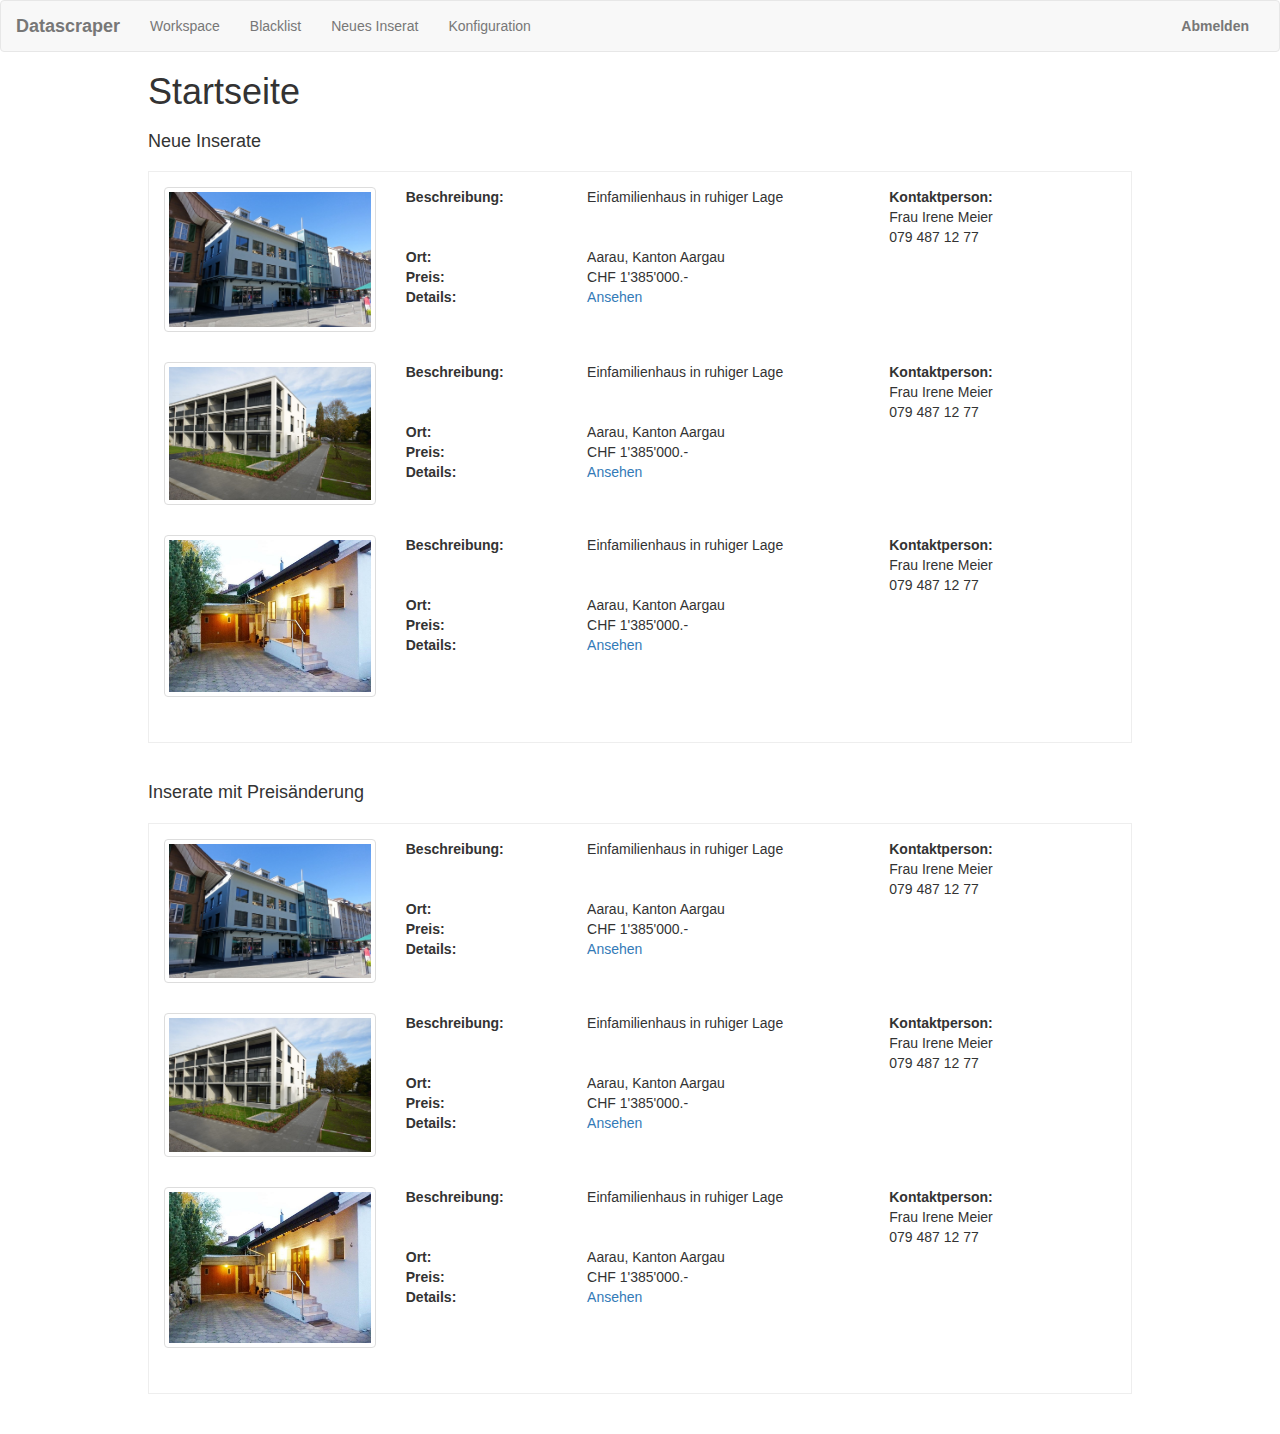
<file: index.html>
<!DOCTYPE html>
<html lang="en">
<head>
    <meta charset="utf-8">
    <meta http-equiv="X-UA-Compatible" content="IE=edge">
    <meta name="viewport" content="width=device-width, initial-scale=1">
    <title>ws3C - Buri/Forrer</title>

    <!-- Bootstrap -->
    <link href="css/bootstrap.min.css" rel="stylesheet">
    <link href="css/styles.css" rel="stylesheet">

    <!-- HTML5 shim and Respond.js for IE8 support of HTML5 elements and media queries -->
    <!-- WARNING: Respond.js doesn't work if you view the page via file:// -->
    <!--[if lt IE 9]>
    <script src="https://oss.maxcdn.com/html5shiv/3.7.2/html5shiv.min.js"></script>
    <script src="https://oss.maxcdn.com/respond/1.4.2/respond.min.js"></script>
    <![endif]-->
</head>
<body>
<nav class="navbar navbar-default" role="navigation">
    <div class="container-fluid">
        <!-- Brand and toggle get grouped for better mobile display -->
        <div class="navbar-header">
            <button type="button" class="navbar-toggle collapsed" data-toggle="collapse"
                    data-target="#bs-example-navbar-collapse-1">
                <span class="sr-only">Toggle navigation</span>
                <span class="icon-bar"></span>
                <span class="icon-bar"></span>
                <span class="icon-bar"></span>
            </button>
            <a class="navbar-brand" href="index.html"><b>Datascraper</b></a>
        </div>

        <!-- Collect the nav links, forms, and other content for toggling -->
        <div class="collapse navbar-collapse" id="bs-example-navbar-collapse-1">
            <ul class="nav navbar-nav">
                <li><a href="workspace.html">Workspace</a></li>
                <li><a href="#">Blacklist</a></li>
                <li><a href="newAd.html">Neues Inserat</a></li>
                <li><a href="#">Konfiguration</a></li>
            </ul>
            <ul class="nav navbar-nav navbar-right">
                <li><a href="#"><b>Abmelden</b></a></li>
            </ul>
        </div>
        <!-- /.navbar-collapse -->
    </div>
    <!-- /.container-fluid -->
</nav>

<div class="content">
    <h1>Startseite</h1>

    <h4>Neue Inserate</h4>

    <div class="search-field margins">
        <div class="dashboard-item">
            <div class="row">
                <div class="col-sm-3">
                    <a href="#" class="thumbnail">
                        <img src="img/haus1.jpg" alt="" style="height: 100%; width: 100%; display: block;">
                    </a>
                </div>
                <div class="col-sm-9">
                    <div id="detail-table">
                        <div class="row">
                            <div class="col-sm-3"><b>Beschreibung:</b></div>
                            <div class="col-sm-5">Einfamilienhaus in ruhiger Lage</div>
                            <div class="col-sm-4"><b>Kontaktperson:</b><br/>Frau Irene Meier<br/>079 487 12 77</div>
                        </div>
                        <div class="row">
                            <div class="col-sm-3"><b>Ort:</b></div>
                            <div class="col-sm-5">Aarau, Kanton Aargau</div>
                            <div class="col-sm-4"></div>
                        </div>
                        <div class="row">
                            <div class="col-sm-3"><b>Preis:</b></div>
                            <div class="col-sm-5">CHF 1'385'000.-</div>
                            <div class="col-sm-4"></div>
                        </div>
                        <div class="row">
                            <div class="col-sm-3"><b>Details:</b></div>
                            <div class="col-sm-5"><a href="#" data-toggle="modal" data-target="#myModal">Ansehen</a>
                            </div>
                            <div class="col-sm-4"></div>
                        </div>
                    </div>
                </div>
            </div>
        </div>
        <div class="dashboard-item">
            <div class="row">
                <div class="col-sm-3">
                    <a href="#" class="thumbnail">
                        <img src="img/haus2.jpg" alt="" style="height: 100%; width: 100%; display: block;">
                    </a>
                </div>
                <div class="col-sm-9">
                    <div id="detail-table2">
                        <div class="row">
                            <div class="col-sm-3"><b>Beschreibung:</b></div>
                            <div class="col-sm-5">Einfamilienhaus in ruhiger Lage</div>
                            <div class="col-sm-4"><b>Kontaktperson:</b><br/>Frau Irene Meier<br/>079 487 12 77</div>
                        </div>
                        <div class="row">
                            <div class="col-sm-3"><b>Ort:</b></div>
                            <div class="col-sm-5">Aarau, Kanton Aargau</div>
                            <div class="col-sm-4"></div>
                        </div>
                        <div class="row">
                            <div class="col-sm-3"><b>Preis:</b></div>
                            <div class="col-sm-5">CHF 1'385'000.-</div>
                            <div class="col-sm-4"></div>
                        </div>
                        <div class="row">
                            <div class="col-sm-3"><b>Details:</b></div>
                            <div class="col-sm-5"><a href="#" data-toggle="modal" data-target="#myModal">Ansehen</a>
                            </div>
                            <div class="col-sm-4"></div>
                        </div>
                    </div>
                </div>
            </div>
        </div>
        <div class="dashboard-item">
            <div class="row">
                <div class="col-sm-3">
                    <a href="#" class="thumbnail">
                        <img src="img/haus3.jpg" alt="" style="height: 100%; width: 100%; display: block;">
                    </a>
                </div>
                <div class="col-sm-9">
                    <div id="detail-table1">
                        <div class="row">
                            <div class="col-sm-3"><b>Beschreibung:</b></div>
                            <div class="col-sm-5">Einfamilienhaus in ruhiger Lage</div>
                            <div class="col-sm-4"><b>Kontaktperson:</b><br/>Frau Irene Meier<br/>079 487 12 77</div>
                        </div>
                        <div class="row">
                            <div class="col-sm-3"><b>Ort:</b></div>
                            <div class="col-sm-5">Aarau, Kanton Aargau</div>
                            <div class="col-sm-4"></div>
                        </div>
                        <div class="row">
                            <div class="col-sm-3"><b>Preis:</b></div>
                            <div class="col-sm-5">CHF 1'385'000.-</div>
                            <div class="col-sm-4"></div>
                        </div>
                        <div class="row">
                            <div class="col-sm-3"><b>Details:</b></div>
                            <div class="col-sm-5"><a href="#" data-toggle="modal" data-target="#myModal">Ansehen</a>
                            </div>
                            <div class="col-sm-4"></div>
                        </div>
                    </div>
                </div>
            </div>
        </div>
    </div>

    <h4>Inserate mit Preisänderung</h4>

    <div class="search-field margins">
        <div class="dashboard-item">
            <div class="row">
                <div class="col-sm-3">
                    <a href="#" class="thumbnail">
                        <img src="img/haus1.jpg" alt="" style="height: 100%; width: 100%; display: block;">
                    </a>
                </div>
                <div class="col-sm-9">
                    <div id="detail-table3">
                        <div class="row">
                            <div class="col-sm-3"><b>Beschreibung:</b></div>
                            <div class="col-sm-5">Einfamilienhaus in ruhiger Lage</div>
                            <div class="col-sm-4"><b>Kontaktperson:</b><br/>Frau Irene Meier<br/>079 487 12 77</div>
                        </div>
                        <div class="row">
                            <div class="col-sm-3"><b>Ort:</b></div>
                            <div class="col-sm-5">Aarau, Kanton Aargau</div>
                            <div class="col-sm-4"></div>
                        </div>
                        <div class="row">
                            <div class="col-sm-3"><b>Preis:</b></div>
                            <div class="col-sm-5">CHF 1'385'000.-</div>
                            <div class="col-sm-4"></div>
                        </div>
                        <div class="row">
                            <div class="col-sm-3"><b>Details:</b></div>
                            <div class="col-sm-5"><a href="#" data-toggle="modal" data-target="#myModal">Ansehen</a>
                            </div>
                            <div class="col-sm-4"></div>
                        </div>
                    </div>
                </div>
            </div>
        </div>
        <div class="dashboard-item">
            <div class="row">
                <div class="col-sm-3">
                    <a href="#" class="thumbnail">
                        <img src="img/haus2.jpg" alt="" style="height: 100%; width: 100%; display: block;">
                    </a>
                </div>
                <div class="col-sm-9">
                    <div id="detail-table4">
                        <div class="row">
                            <div class="col-sm-3"><b>Beschreibung:</b></div>
                            <div class="col-sm-5">Einfamilienhaus in ruhiger Lage</div>
                            <div class="col-sm-4"><b>Kontaktperson:</b><br/>Frau Irene Meier<br/>079 487 12 77</div>
                        </div>
                        <div class="row">
                            <div class="col-sm-3"><b>Ort:</b></div>
                            <div class="col-sm-5">Aarau, Kanton Aargau</div>
                            <div class="col-sm-4"></div>
                        </div>
                        <div class="row">
                            <div class="col-sm-3"><b>Preis:</b></div>
                            <div class="col-sm-5">CHF 1'385'000.-</div>
                            <div class="col-sm-4"></div>
                        </div>
                        <div class="row">
                            <div class="col-sm-3"><b>Details:</b></div>
                            <div class="col-sm-5"><a href="#" data-toggle="modal" data-target="#myModal">Ansehen</a>
                            </div>
                            <div class="col-sm-4"></div>
                        </div>
                    </div>
                </div>
            </div>
        </div>
        <div class="dashboard-item">
            <div class="row">
                <div class="col-sm-3">
                    <a href="#" class="thumbnail">
                        <img src="img/haus3.jpg" alt="" style="height: 100%; width: 100%; display: block;">
                    </a>
                </div>
                <div class="col-sm-9">
                    <div id="detail-table5">
                        <div class="row">
                            <div class="col-sm-3"><b>Beschreibung:</b></div>
                            <div class="col-sm-5">Einfamilienhaus in ruhiger Lage</div>
                            <div class="col-sm-4"><b>Kontaktperson:</b><br/>Frau Irene Meier<br/>079 487 12 77</div>
                        </div>
                        <div class="row">
                            <div class="col-sm-3"><b>Ort:</b></div>
                            <div class="col-sm-5">Aarau, Kanton Aargau</div>
                            <div class="col-sm-4"></div>
                        </div>
                        <div class="row">
                            <div class="col-sm-3"><b>Preis:</b></div>
                            <div class="col-sm-5">CHF 1'385'000.-</div>
                            <div class="col-sm-4"></div>
                        </div>
                        <div class="row">
                            <div class="col-sm-3"><b>Details:</b></div>
                            <div class="col-sm-5"><a href="#" data-toggle="modal" data-target="#myModal">Ansehen</a>
                            </div>
                            <div class="col-sm-4"></div>
                        </div>
                    </div>
                </div>
            </div>
        </div>

    </div>

    <!-- Modal -->
    <div class="modal fade bs-example-modal-lg" id="myModal" tabindex="-1" role="dialog" aria-labelledby="myModalLabel"
         aria-hidden="true">
        <div class="modal-dialog modal-lg">
            <div class="modal-content">
                <div class="modal-header">
                    <button type="button" class="close" data-dismiss="modal" aria-label="Close"><span
                            aria-hidden="true">&times;</span></button>
                    <h4 class="modal-title" id="myModalLabel">ID1492 - Einmalig - Grosszügig - Individuell - Stadtnah
                        und doch im Grünen</h4>
                </div>
                <div class="modal-body">
                    <div class="row">
                        <div class="col-sm-3">
                            <a href="#" class="thumbnail">
                                <img src="img/haus1.jpg" alt="" style="height: 100%; width: 100%; display: block;">
                            </a>
                        </div>
                        <div class="col-sm-6">
                            <div id="detail-table6">
                                <div class="row">
                                    <div class="col-sm-3"><b>Adresse:</b></div>
                                    <div class="col-sm-5">Jäucherstrasse 3 8966 Oberwil-Lieli, AG</div>
                                    <div class="col-sm-4"><b>Kontaktperson:</b><br/>Frau Irene Meier<br/>079 487 12 77
                                    </div>
                                </div>
                                <div class="row">
                                    <div class="col-sm-3"><b>Zimmer:</b></div>
                                    <div class="col-sm-5">4.5</div>
                                    <div class="col-sm-4"></div>
                                </div>
                                <div class="row">
                                    <div class="col-sm-3"><b>Fläche:</b></div>
                                    <div class="col-sm-5">231 m&sup2;</div>
                                    <div class="col-sm-4"></div>
                                </div>
                                <div class="row">
                                    <div class="col-sm-3"><b>Verfügbar:</b></div>
                                    <div class="col-sm-5">per sofort</div>
                                    <div class="col-sm-4"></div>
                                </div>
                                <div class="row">
                                    <div class="col-sm-3"><b>Preis:</b></div>
                                    <div class="col-sm-5">CHF 1'385'000.-</div>
                                    <div class="col-sm-4"></div>
                                </div>
                                <div class="row">
                                    <div class="col-sm-3"><b>Portal:</b></div>
                                    <div class="col-sm-5">Immoscout24 / Homegate / Nabhome</div>
                                    <div class="col-sm-4"></div>
                                </div>
                            </div>
                        </div>
                        <div class="col-sm-3">
                            <div class="btn-group-vertical" role="group" aria-label="...">
                                <div class="btn-group" role="group">
                                    <button type="button" class="btn btn-primary dropdown-toggle" data-toggle="dropdown"
                                            aria-expanded="false">
                                        Status
                                        <span class="caret"></span>
                                    </button>
                                    <ul class="dropdown-menu" role="menu">
                                        <li><a href="#">Neu</a></li>
                                        <li><a href="#">Kontaktiert</a></li>
                                        <li><a href="#">Erinnerung</a></li>
                                        <li><a href="#">Blacklist</a></li>
                                    </ul>
                                </div>
                                <button type="button" class="btn btn-default">Gelesen</button>
                                <button type="button" class="btn btn-default">Kontaktieren</button>
                                <button type="button" class="btn btn-default">Bearbeiten</button>
                                <button type="button" class="btn btn-default">Löschen</button>
                            </div>
                        </div>
                    </div>

                </div>
                <div class="modal-footer">
                    <button type="button" class="btn btn-default" data-dismiss="modal">Close</button>
                </div>
            </div>
        </div>
    </div>
</div>
<!-- jQuery (necessary for Bootstrap's JavaScript plugins) -->
<script src="https://ajax.googleapis.com/ajax/libs/jquery/1.11.1/jquery.min.js"></script>
<!-- Include all compiled plugins (below), or include individual files as needed -->
<script src="js/bootstrap.min.js"></script>
</body>
</html>
</file>
<file: css/styles.css>
/* Side notes for calling out things
-------------------------------------------------- */

h1, h4, .margins {
	margin: 20px;
}

.dashboard-item {
	margin-bottom: 10px;
}

/* Base styles (regardless of theme) */
.search-field {
	padding: 15px 30px 15px 15px;
	border: 1px solid #eee;
	margin-bottom: 40px;
}

.tabs {
	margin-bottom: 10px;
}

#no-more-tables {
	margin-top: 0;
}

#no-more-tables thead tr {
	background-color: #f2dede;
}

/*
http://bootsnipp.com/snippets/featured/no-more-tables-respsonsive-table
*/

@media only screen and (max-width: 768px) {


	/* Force table to not be like tables anymore */
	#no-more-tables table,
	#no-more-tables thead,
	#no-more-tables tbody,
	#no-more-tables th,
	#no-more-tables td,
	#no-more-tables tr {
		display: block;
	}

	#no-more-tables table {
		margin: 0;
		padding: 0;
		border: 0;
	}
	/* Hide table headers (but not display: none;, for accessibility) */
	#no-more-tables thead tr {
		position: absolute;
		top: -9999px;
		left: -9999px;
	}

	#no-more-tables tr {
		border: 1px solid #ccc;
		width: auto;
		margin-bottom: 10px;

	}

	#no-more-tables td {
		/* Behave  like a "row" */
		border: none;
		border-bottom: 1px solid #eee;
		position: relative;
		padding-left: 50%;
		white-space: normal;
		text-align:left;
	}

	#no-more-tables td:before {
		/* Now like a table header */
		position: absolute;
		/* Top/left values mimic padding */
		top: 6px;
		left: 6px;
		width: 45%;
		padding-right: 10px;
		white-space: nowrap;
		text-align:left;
		font-weight: bold;
	}

	/*
	Label the data
	*/
	#no-more-tables td:before {
		content: attr(data-title);
	}
}

div.content {
	width: 1024px;
	margin: 0 auto;
}

@media only screen and (max-width: 1024px) {
	div.content {
		width: 100%;
	}
}

div.dropdown {
	display: inline-block;
	margin-bottom: 10px;
}
</file>
